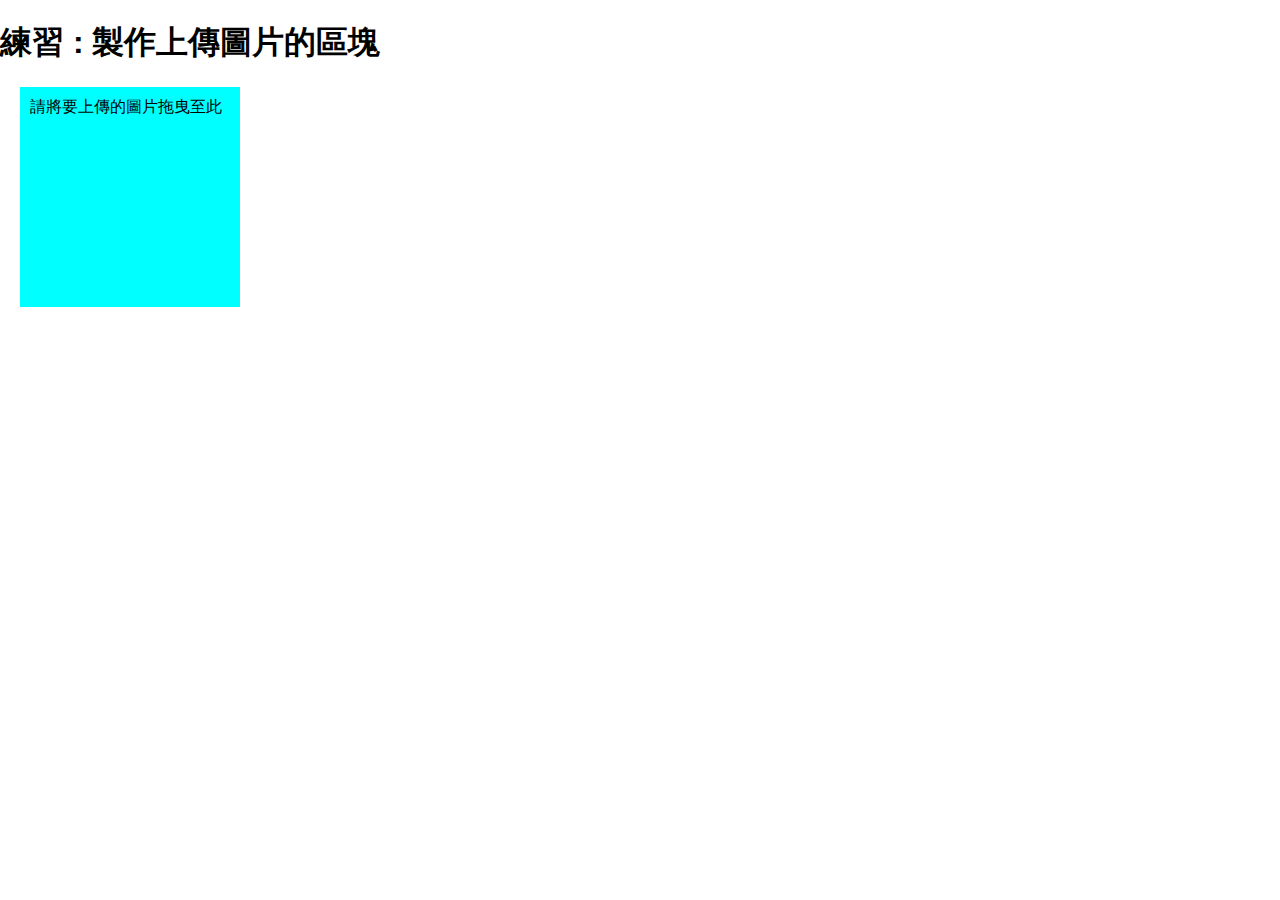
<file: 點點簽/try/index.html>
<!DOCTYPE html>
<html lang="zh">
<head>
    <meta charset="UTF-8">
    <meta http-equiv="X-UA-Compatible" content="IE=edge">
    <meta name="viewport" content="width=device-width, initial-scale=1.0">
    <meta name="auther" content="yuniverses(guan-yu)">
    <meta name="robot" content="index,follow">
    <base target="_self"/>
    <!--set-->
    <link rel="stylesheet" href="./main.css">
    <link rel="shortcut icon" href="">
    <link rel="bookmark" href="">
    <title>Document</title>
    <!--set-->
    <style>
    body {
        font-family: sans-serif;
        margin: 0;
      }
      
      a {
        text-decoration: none;
      }
    </style>
</head>
<body>
    <h1>練習 : 製作上傳圖片的區塊</h1>
<input type="file" id="fileUploader" class="display_none" onchange="handleFiles(this.files)"/>
<div id="upload_zone" class="upload_zone">
    請將要上傳的圖片拖曳至此
</div>
<div id="preview"></div>
</body>
<script src="https://ajax.googleapis.com/ajax/libs/jquery/3.6.0/jquery.min.js"></script>
<script src="./pdfupload.js"></script>
</html>
</file>
<file: 點點簽/try/main.css>
.upload_zone {
    width: 200px;
    height: 200px;
    margin: 20px;
    padding: 10px;
    cursor: pointer;
    background-color: aqua;
}

/* 參考資料 : https://www.oxxostudio.tw/articles/201412/css-boxsizing-backgroundclip.html */
.upload_zone_enter {
    border: 10px dashed black;
    background-clip: content-box;
}

.obj {
    width: 200px;
    height: 200px;
}

.display_none {
    display: none;
}
</file>
